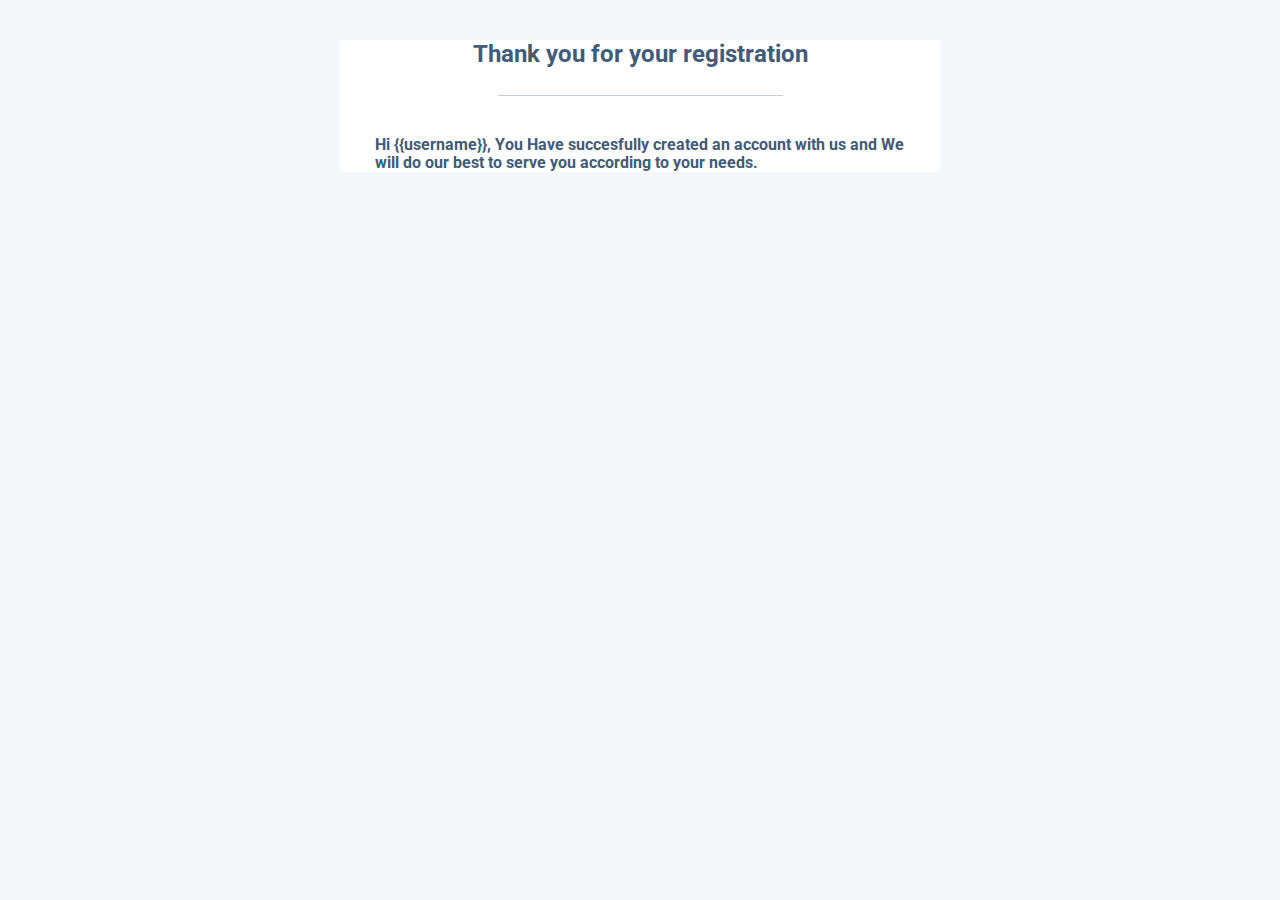
<file: user/templates/user/Email.html>
<!DOCTYPE html>
<html lang="en" dir="ltr">
	<head>
		<meta charset="utf-8">
		<title></title>
		<style>
			@import url('https://fonts.googleapis.com/css?family=Roboto:400,100,300,500,700,900');
		</style>
	</head>
	<body style="background: #f5f8fa;font-family: 'Roboto', sans-serif;">
		<div style="width: 90%;max-width:600px;margin: 20px auto;background: #ffffff;">
			<section style="margin: 0 15px;color:#425b76;">
				<h2 style="margin: 40px 0 27px 0;text-align: center;">Thank you for your registration</h2>
				<hr style="border:0;border-top: 1px solid rgba(66,91,118,0.3);max-width: 50%">
				<p style="font-size:15.5px;font-weight: bold;margin:40px 20px 15px 20px;">Hi {{username}}, You Have succesfully created an account with us and We will do our best to serve you according to your needs.</p>
			</section>
		</div>
	</body>
</html>
</file>
